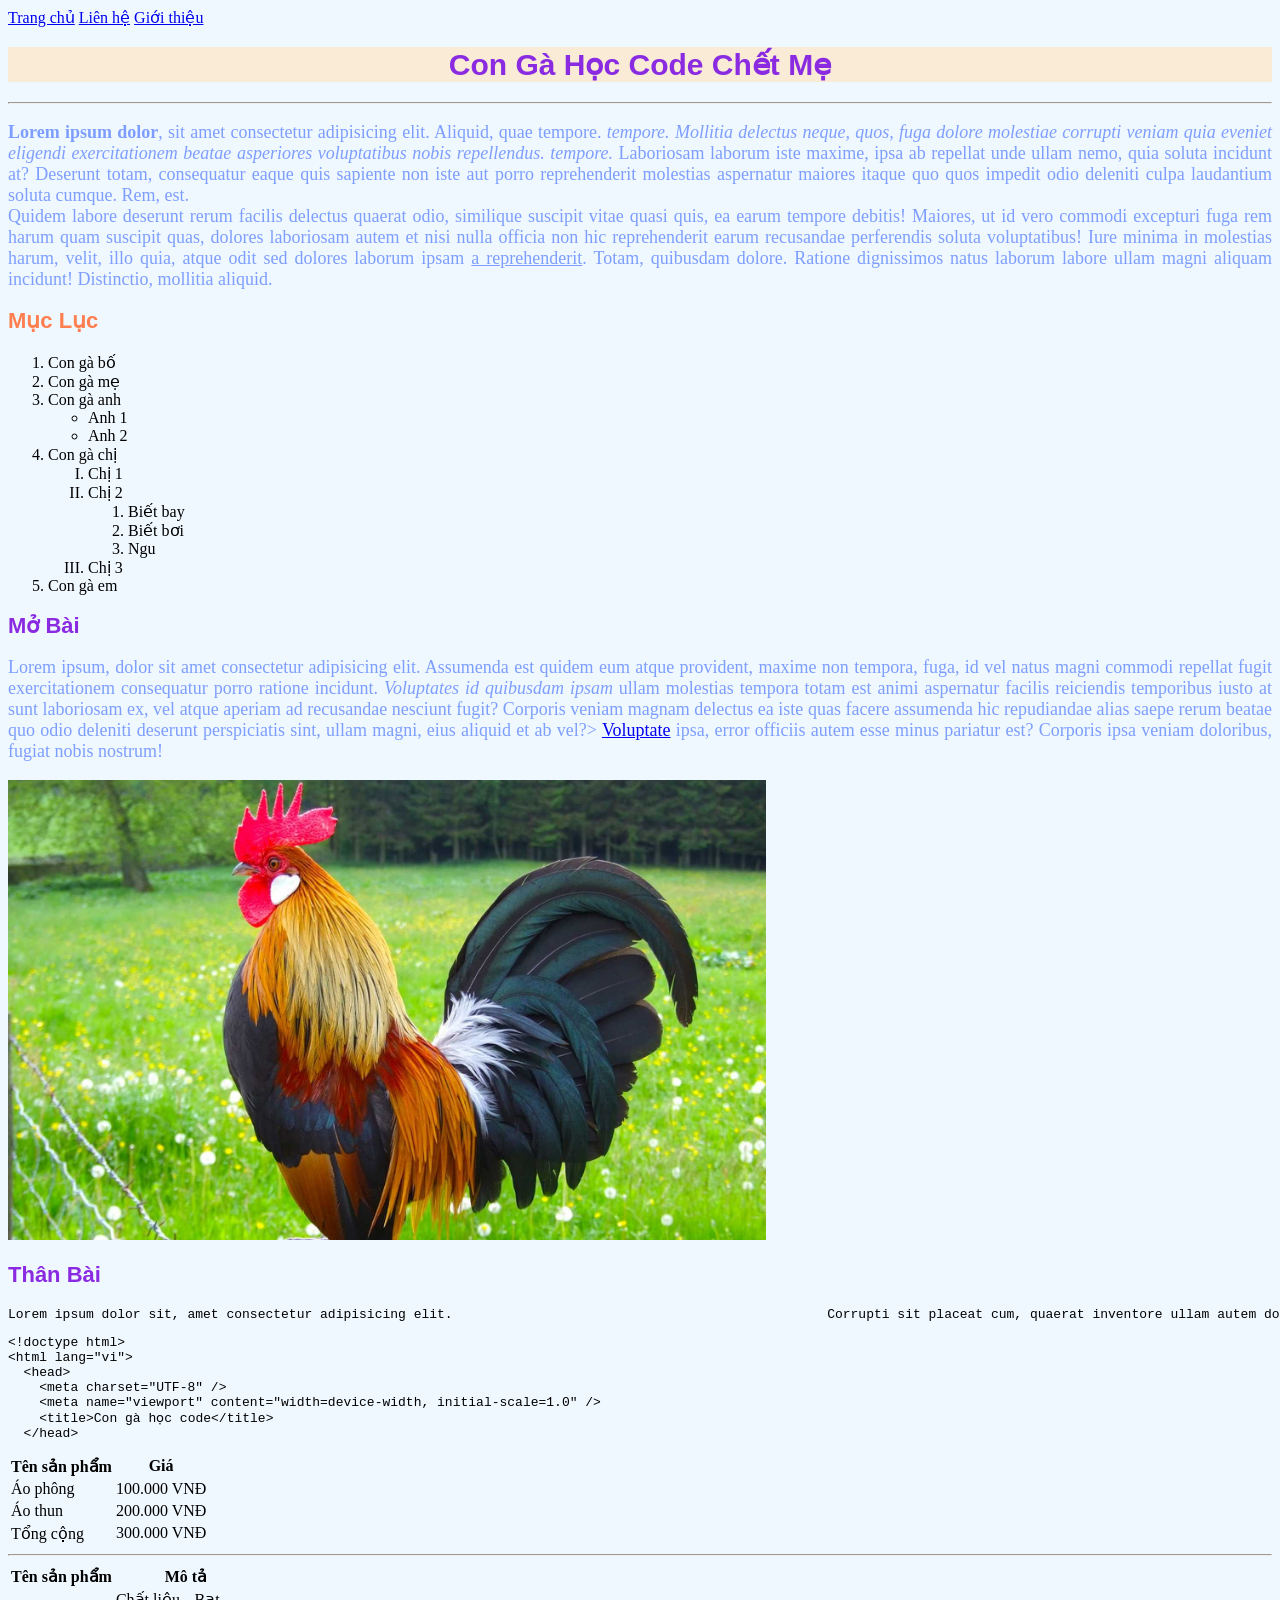
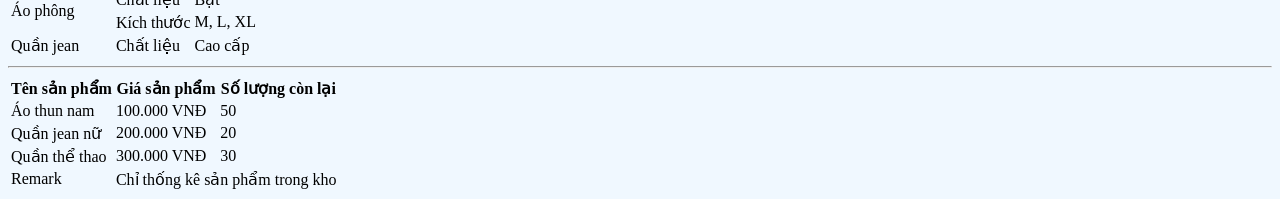
<file: index.html>
<!doctype html>
<html lang="vi">
  <head>
    <meta charset="UTF-8" />
    <meta name="viewport" content="width=device-width, initial-scale=1.0" />
    <title>Con gà học code</title>
    <link
  rel="apple-touch-icon"
  sizes="57x57"
  href="./img/favicon.ico/apple-icon-57x57.png"
/>
<link
  rel="apple-touch-icon"
  sizes="60x60"
  href="./img/favicon.ico/apple-icon-60x60.png"
/>
<link
  rel="apple-touch-icon"
  sizes="72x72"
  href="./img/favicon.ico/apple-icon-72x72.png"
/>
<link
  rel="apple-touch-icon"
  sizes="76x76"
  href="./img/favicon.ico/apple-icon-76x76.png"
/>
<link
  rel="apple-touch-icon"
  sizes="114x114"
  href="./img/favicon.ico/apple-icon-114x114.png"
/>
<link
  rel="apple-touch-icon"
  sizes="120x120"
  href="./img/favicon.ico/apple-icon-120x120.png"
/>
<link
  rel="apple-touch-icon"
  sizes="144x144"
  href="./img/favicon.ico/apple-icon-144x144.png"
/>
<link
  rel="apple-touch-icon"
  sizes="152x152"
  href="./img/favicon.ico/apple-icon-152x152.png"
/>
<link
  rel="apple-touch-icon"
  sizes="180x180"
  href="./img/favicon.ico/apple-icon-180x180.png"
/>
<link
  rel="icon"
  type="image/png"
  sizes="192x192"
  href="./img/favicon.ico/android-icon-192x192.png"
/>
<link
  rel="icon"
  type="image/png"
  sizes="32x32"
  href="./img/favicon.ico/favicon-32x32.png"
/>
<link
  rel="icon"
  type="image/png"
  sizes="96x96"
  href="./img/favicon.ico/favicon-96x96.png"
/>
<link
  rel="icon"
  type="image/png"
  sizes="16x16"
  href="./img/favicon.ico/favicon-16x16.png"
/>
<link rel="manifest" href="./img/favicon.ico/manifest.json" />

  </head>
  <body>
    <a href="./index.html">Trang chủ</a>
    <a href="./contact.html" target="_blank">Liên hệ</a>
    <a href="./about.html" target="_blank">Giới thiệu</a>
<link rel="stylesheet" href="style.css">
    <h1>Con gà học code chết mẹ</h1>
    <hr />
    <p>
      <b>Lorem ipsum dolor</b>, sit amet consectetur adipisicing elit. Aliquid,
      quae tempore.
      <i>
        tempore. Mollitia delectus neque, quos, fuga dolore molestiae corrupti
        veniam quia eveniet eligendi exercitationem beatae asperiores
        voluptatibus nobis repellendus. tempore.
      </i>
      Laboriosam laborum iste maxime, ipsa ab repellat unde ullam nemo, quia
      soluta incidunt at? Deserunt totam, consequatur eaque quis sapiente non
      iste aut porro reprehenderit molestias aspernatur maiores itaque quo quos
      impedit odio deleniti culpa laudantium soluta cumque. Rem, est.<br />
      Quidem labore deserunt rerum facilis delectus quaerat odio, similique
      suscipit vitae quasi quis, ea earum tempore debitis! Maiores, ut id vero
      commodi excepturi fuga rem harum quam suscipit quas, dolores laboriosam
      autem et nisi nulla officia non hic reprehenderit earum recusandae
      perferendis soluta voluptatibus! Iure minima in molestias harum, velit,
      illo quia, atque odit sed dolores laborum ipsam <u>a reprehenderit</u>.
      Totam, quibusdam dolore. Ratione dignissimos natus laborum labore ullam
      magni aliquam incidunt! Distinctio, mollitia aliquid.
    </p>
    <!-- CSS nội tuyến -->
    <h2 id="muc-luc">Mục lục</h2>
    <ol typr="A">
      <li>Con gà bố</li>
      <li>Con gà mẹ</li>
      <li>
        Con gà anh
        <ul>
          <li>Anh 1</li>
          <li>Anh 2</li>
        </ul>
      </li>
      <li>
        Con gà chị
        <ol type="I">
          <li>Chị 1</li>
          <li>
            Chị 2
            <ol type="1">
              <li>Biết bay</li>
              <li>Biết bơi</li>
              <li>Ngu</li>
            </ol>
          </li>
          <li>Chị 3</li>
        </ol>
      </li>
      <li>Con gà em</li>
    </ol>
    <h2>Mở bài</h2>
    <p>
      Lorem ipsum, dolor sit amet consectetur adipisicing elit. Assumenda est
      quidem eum atque provident, maxime non tempora, fuga, id vel natus magni
      commodi repellat fugit exercitationem consequatur porro ratione incidunt.
      <em>Voluptates id quibusdam ipsam</em> ullam molestias tempora totam est
      animi aspernatur facilis reiciendis temporibus iusto at sunt laboriosam
      ex, vel atque aperiam ad recusandae nesciunt fugit? Corporis veniam magnam
      delectus ea iste quas facere assumenda hic repudiandae alias saepe rerum
      beatae quo odio deleniti deserunt perspiciatis sint, ullam magni, eius
      aliquid et ab vel?&#x3E;
      <a
        href="https://www.youtube.com/watch?v=IUxuNQVXzec&list=PLPt6-BtUI22oveeGAyckbAXRSmTBGLZP4&index=14"
        target="_blank"
        >Voluptate</a
      >
      ipsa, error officiis autem esse minus pariatur est? Corporis ipsa veniam
      doloribus, fugiat nobis nostrum!
    </p>
    <a
      href="https://www.google.com/search?sca_esv=c3faaa4084c3cbf9&rlz=1C1ONGR_enVN1153VN1153&pws=0&nfpr=1&sxsrf=APpeQnuyxRjo0QgMnL7ahswsBQLcCwx6yQ:1783610618170&udm=2&fbs=[base64]&q=con+g%C3%A0&sa=X&ved=2ahUKEwiV48Cq88WVAxWdQPUHHW-aKCoQtKgLegQIFRAB&biw=1920&bih=1084&dpr=0.75#sv=CAMSURoyKhBlLUZGWFRjWDU0TEY2VUFNMg5GRlhUY1g1NExGNlVBTToOc0Ixb18ybE9zVUFCN00gBCoXCgFzEhBlLUZGWFRjWDU0TEY2VUFNGAEwARgHIPT0hv8CSggQARgBIAEoAQ"
      target="_blank"
      ><img
        src="./img/maxresdefault24012017035104.jpg"
        alt="con-ga"
        width="60%"
    /></a>
    <h2>Thân bài</h2>
    <pre>
Lorem ipsum dolor sit, amet consectetur adipisicing elit.                                                Corrupti sit placeat cum, quaerat inventore ullam autem dolor quidem tenetur suscipit?</pre
    >
    <code>
      <pre>
&lt;!doctype html&gt;
&lt;html lang=&quot;vi&quot;&gt;
  &lt;head&gt;
    &lt;meta charset=&quot;UTF-8&quot; /&gt;
    &lt;meta name=&quot;viewport&quot; content=&quot;width=device-width, initial-scale=1.0&quot; /&gt;
    &lt;title&gt;Con gà học code&lt;/title&gt;
  &lt;/head&gt;</pre
      >
    </code>
    <table>
      <thead>
        <tr>
          <th>Tên sản phẩm</th>
          <th>Giá</th>
        </tr>
      </thead>
      <tbody>
        <tr>
          <td>Áo phông</td>
          <td>100.000 VNĐ</td>
        </tr>
        <tr>
          <td>Áo thun</td>
          <td>200.000 VNĐ</td>
        </tr>
      </tbody>
      <tfoot>
        <tr>
          <td>Tổng cộng</td>
          <td>300.000 VNĐ</td>
        </tr>
      </tfoot>
    </table>
    <hr />
    <table>
      <thead>
        <tr>
          <th>Tên sản phẩm</th>
          <th colspan="2">Mô tả</th>
        </tr>
      </thead>
      <tbody>
        <tr>
          <td rowspan="2">Áo phông</td>
          <td>Chất liệu</td>
          <td>Bạt</td>
        </tr>
        <tr>
          <td>Kích thước</td>
          <td>M, L, XL</td>
        </tr>
        </tr>
        <tr>
          <td>Quần jean</td>
          <td>Chất liệu</td>
          <td>Cao cấp</td>
        </tr>
      </tbody>
    </table>
    <hr>
    <table>
      <thead>
        <th>Tên sản phẩm</th>
        <th>Giá sản phẩm</th>
        <th>Số lượng còn lại</th>
      </thead>
      <tbody>
        <tr>
          <td>Áo thun nam</td>
          <td>100.000 VNĐ</td>
          <td>50</td>
        </tr>
        <tr>
          <td>Quần jean nữ</td>
          <td>200.000 VNĐ</td>
          <td>20</td>
        </tr>
        <tr>
          <td>Quần thể thao</td>
          <td>300.000 VNĐ</td>
          <td>30</td>
        </tr>
       <tfoot>
        <tr>
          <td>Remark</td>
          <td colspan="2">Chỉ thống kê sản phẩm trong kho</td>
        </tr>
       </tfoot>
      </tbody>
    </table>
  </body>
</html>
</file>
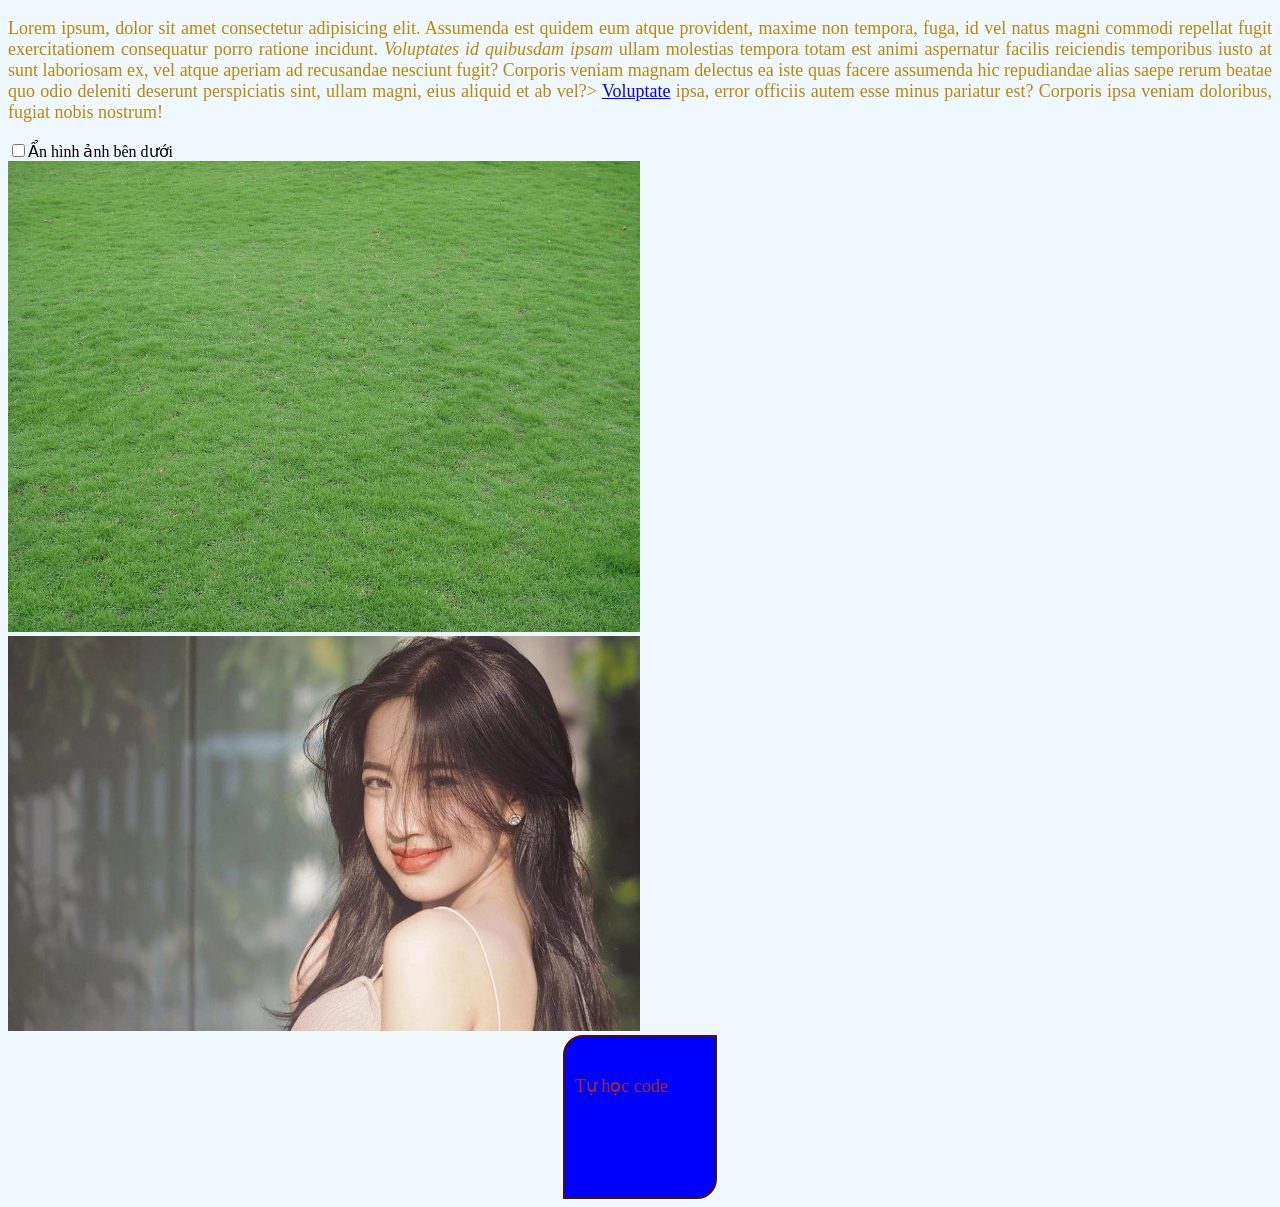
<file: about.html>
<!doctype html>
<html lang="vi">
  <head>
    <meta charset="UTF-8" />
    <meta name="viewport" content="width=device-width, initial-scale=1.0" />
    <title>Về con gà</title>
    <meta name="msapplication-TileColor" content="#ffffff" />
    <meta name="msapplication-TileImage" content="/ms-icon-144x144.png" />
    <meta name="theme-color" content="#ffffff" />
    <link rel="stylesheet" href="style.css" />
  </head>
  <body>
    <p class="about-text">
      Lorem ipsum, dolor sit amet consectetur adipisicing elit. Assumenda est
      quidem eum atque provident, maxime non tempora, fuga, id vel natus magni
      commodi repellat fugit exercitationem consequatur porro ratione incidunt.
      <em>Voluptates id quibusdam ipsam</em> ullam molestias tempora totam est
      animi aspernatur facilis reiciendis temporibus iusto at sunt laboriosam
      ex, vel atque aperiam ad recusandae nesciunt fugit? Corporis veniam magnam
      delectus ea iste quas facere assumenda hic repudiandae alias saepe rerum
      beatae quo odio deleniti deserunt perspiciatis sint, ullam magni, eius
      aliquid et ab vel?&#x3E;
      <a
        href="https://www.youtube.com/watch?v=IUxuNQVXzec&list=PLPt6-BtUI22oveeGAyckbAXRSmTBGLZP4&index=14"
        target="_blank"
        >Voluptate</a
      >
      ipsa, error officiis autem esse minus pariatur est? Corporis ipsa veniam
      doloribus, fugiat nobis nostrum!
    </p>
    <input type="checkbox" />Ẩn hình ảnh bên dưới<br />
    <img src="./img/co-nhung-2.jpg" width="50%" />
    <a href="./index.html"
      ><img src="./img/phu-nu-xinh-dep.webp" alt="xinh-dep" width="50%"
    /></a>
    <div class="padding">
      <p>Tự học code</p>
    </div>
  </body>
</html>
</file>
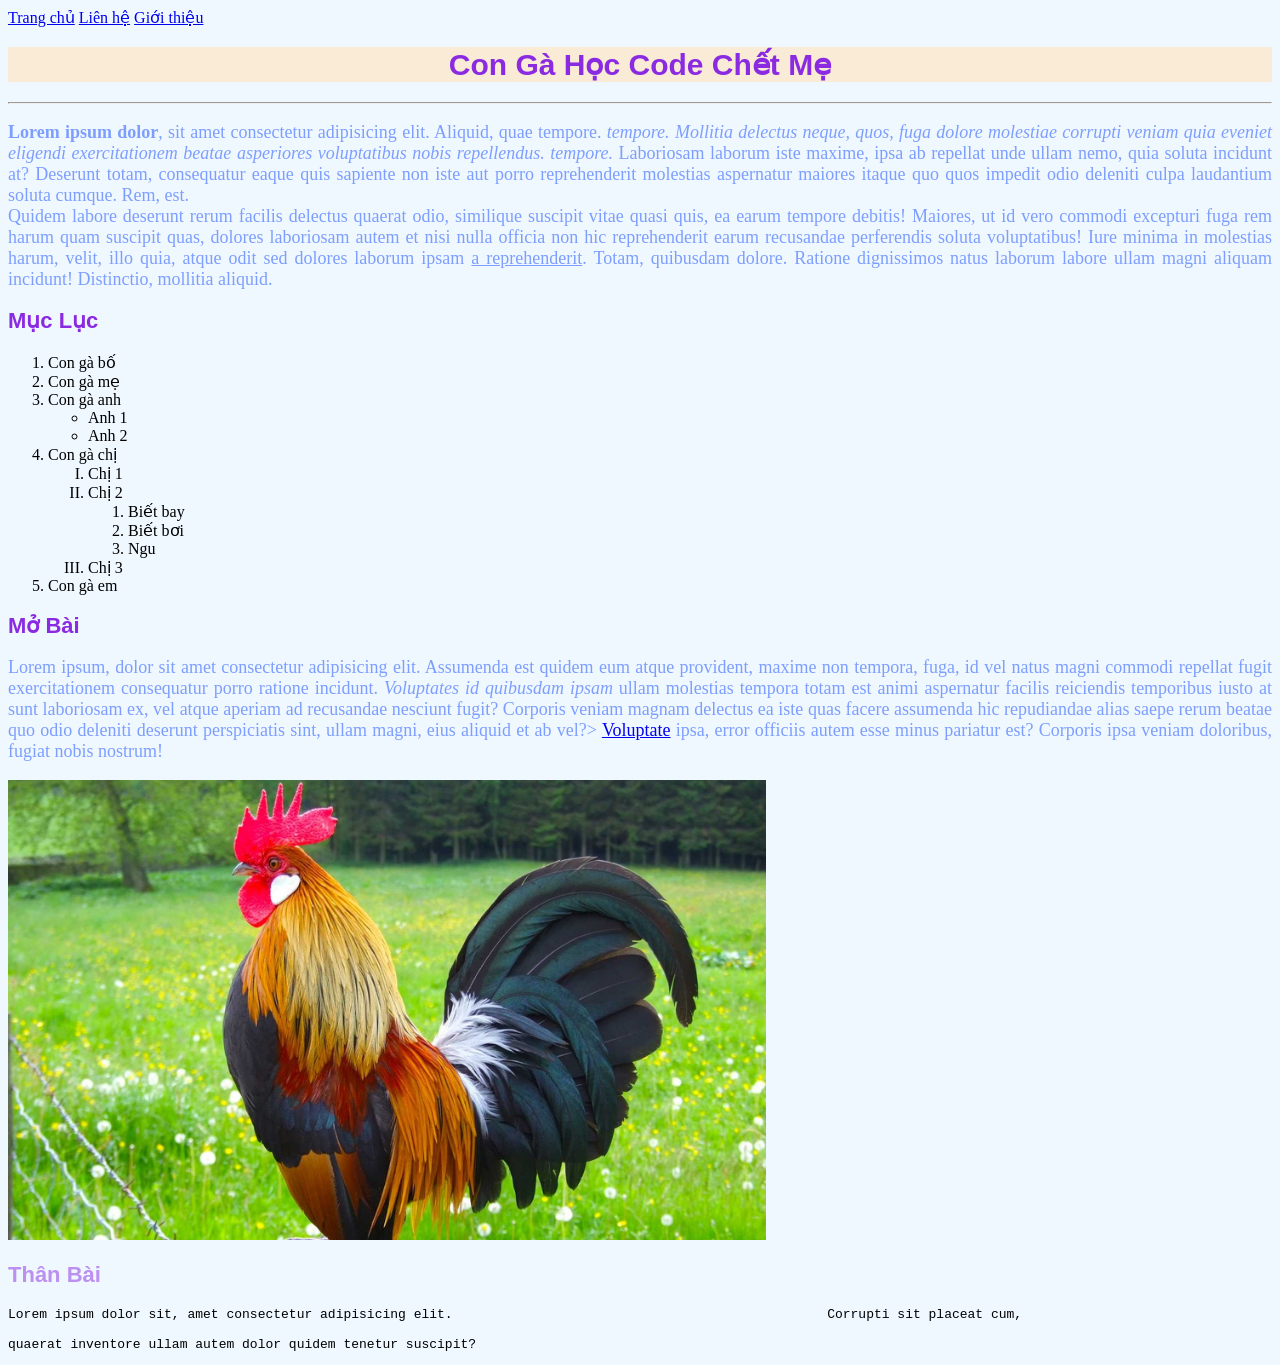
<file: contact.html>
<!doctype html>
<html lang="vi">
  <head>
    <meta charset="UTF-8" />
    <meta name="viewport" content="width=device-width, initial-scale=1.0" />
    <title>Liên hệ con gà</title>
    <link rel="stylesheet" href="style.css" />
  </head>
  <body>
    <a href="./index.html">Trang chủ</a>
    <a href="./contact.html" target="_blank">Liên hệ</a>
    <a href="./about.html" target="_blank">Giới thiệu</a>

    <h1>Con gà học code chết mẹ</h1>
    <hr />
    <p>
      <b>Lorem ipsum dolor</b>, sit amet consectetur adipisicing elit. Aliquid,
      quae tempore.
      <i>
        tempore. Mollitia delectus neque, quos, fuga dolore molestiae corrupti
        veniam quia eveniet eligendi exercitationem beatae asperiores
        voluptatibus nobis repellendus. tempore.
      </i>
      Laboriosam laborum iste maxime, ipsa ab repellat unde ullam nemo, quia
      soluta incidunt at? Deserunt totam, consequatur eaque quis sapiente non
      iste aut porro reprehenderit molestias aspernatur maiores itaque quo quos
      impedit odio deleniti culpa laudantium soluta cumque. Rem, est.<br />
      Quidem labore deserunt rerum facilis delectus quaerat odio, similique
      suscipit vitae quasi quis, ea earum tempore debitis! Maiores, ut id vero
      commodi excepturi fuga rem harum quam suscipit quas, dolores laboriosam
      autem et nisi nulla officia non hic reprehenderit earum recusandae
      perferendis soluta voluptatibus! Iure minima in molestias harum, velit,
      illo quia, atque odit sed dolores laborum ipsam <u>a reprehenderit</u>.
      Totam, quibusdam dolore. Ratione dignissimos natus laborum labore ullam
      magni aliquam incidunt! Distinctio, mollitia aliquid.
    </p>
    <!-- CSS nội tuyến -->
    <h2>Mục lục</h2>
    <ol typr="A">
      <li>Con gà bố</li>
      <li>Con gà mẹ</li>
      <li>
        Con gà anh
        <ul>
          <li>Anh 1</li>
          <li>Anh 2</li>
        </ul>
      </li>
      <li>
        Con gà chị
        <ol type="I">
          <li>Chị 1</li>
          <li>
            Chị 2
            <ol type="1">
              <li>Biết bay</li>
              <li>Biết bơi</li>
              <li>Ngu</li>
            </ol>
          </li>
          <li>Chị 3</li>
        </ol>
      </li>
      <li>Con gà em</li>
    </ol>
    <h2>Mở bài</h2>
    <p>
      Lorem ipsum, dolor sit amet consectetur adipisicing elit. Assumenda est
      quidem eum atque provident, maxime non tempora, fuga, id vel natus magni
      commodi repellat fugit exercitationem consequatur porro ratione incidunt.
      <em>Voluptates id quibusdam ipsam</em> ullam molestias tempora totam est
      animi aspernatur facilis reiciendis temporibus iusto at sunt laboriosam
      ex, vel atque aperiam ad recusandae nesciunt fugit? Corporis veniam magnam
      delectus ea iste quas facere assumenda hic repudiandae alias saepe rerum
      beatae quo odio deleniti deserunt perspiciatis sint, ullam magni, eius
      aliquid et ab vel?&#x3E;
      <a
        href="https://www.youtube.com/watch?v=IUxuNQVXzec&list=PLPt6-BtUI22oveeGAyckbAXRSmTBGLZP4&index=14"
        target="_blank"
        >Voluptate</a
      >
      ipsa, error officiis autem esse minus pariatur est? Corporis ipsa veniam
      doloribus, fugiat nobis nostrum!
    </p>
    <a
      href="https://www.google.com/search?sca_esv=c3faaa4084c3cbf9&rlz=1C1ONGR_enVN1153VN1153&pws=0&nfpr=1&sxsrf=APpeQnuyxRjo0QgMnL7ahswsBQLcCwx6yQ:1783610618170&udm=2&fbs=[base64]&q=con+g%C3%A0&sa=X&ved=2ahUKEwiV48Cq88WVAxWdQPUHHW-aKCoQtKgLegQIFRAB&biw=1920&bih=1084&dpr=0.75#sv=CAMSURoyKhBlLUZGWFRjWDU0TEY2VUFNMg5GRlhUY1g1NExGNlVBTToOc0Ixb18ybE9zVUFCN00gBCoXCgFzEhBlLUZGWFRjWDU0TEY2VUFNGAEwARgHIPT0hv8CSggQARgBIAEoAQ"
      target="_blank"
      ><img
        src="./img/maxresdefault24012017035104.jpg"
        alt="con-ga"
        width="60%"
    /></a>
    <h2 style="opacity: 50%">Thân bài</h2>
    <pre>
Lorem ipsum dolor sit, amet consectetur adipisicing elit.                                                Corrupti sit placeat cum,<br>
quaerat inventore ullam autem dolor quidem tenetur suscipit?</pre>
  </body>
</html>
</file>
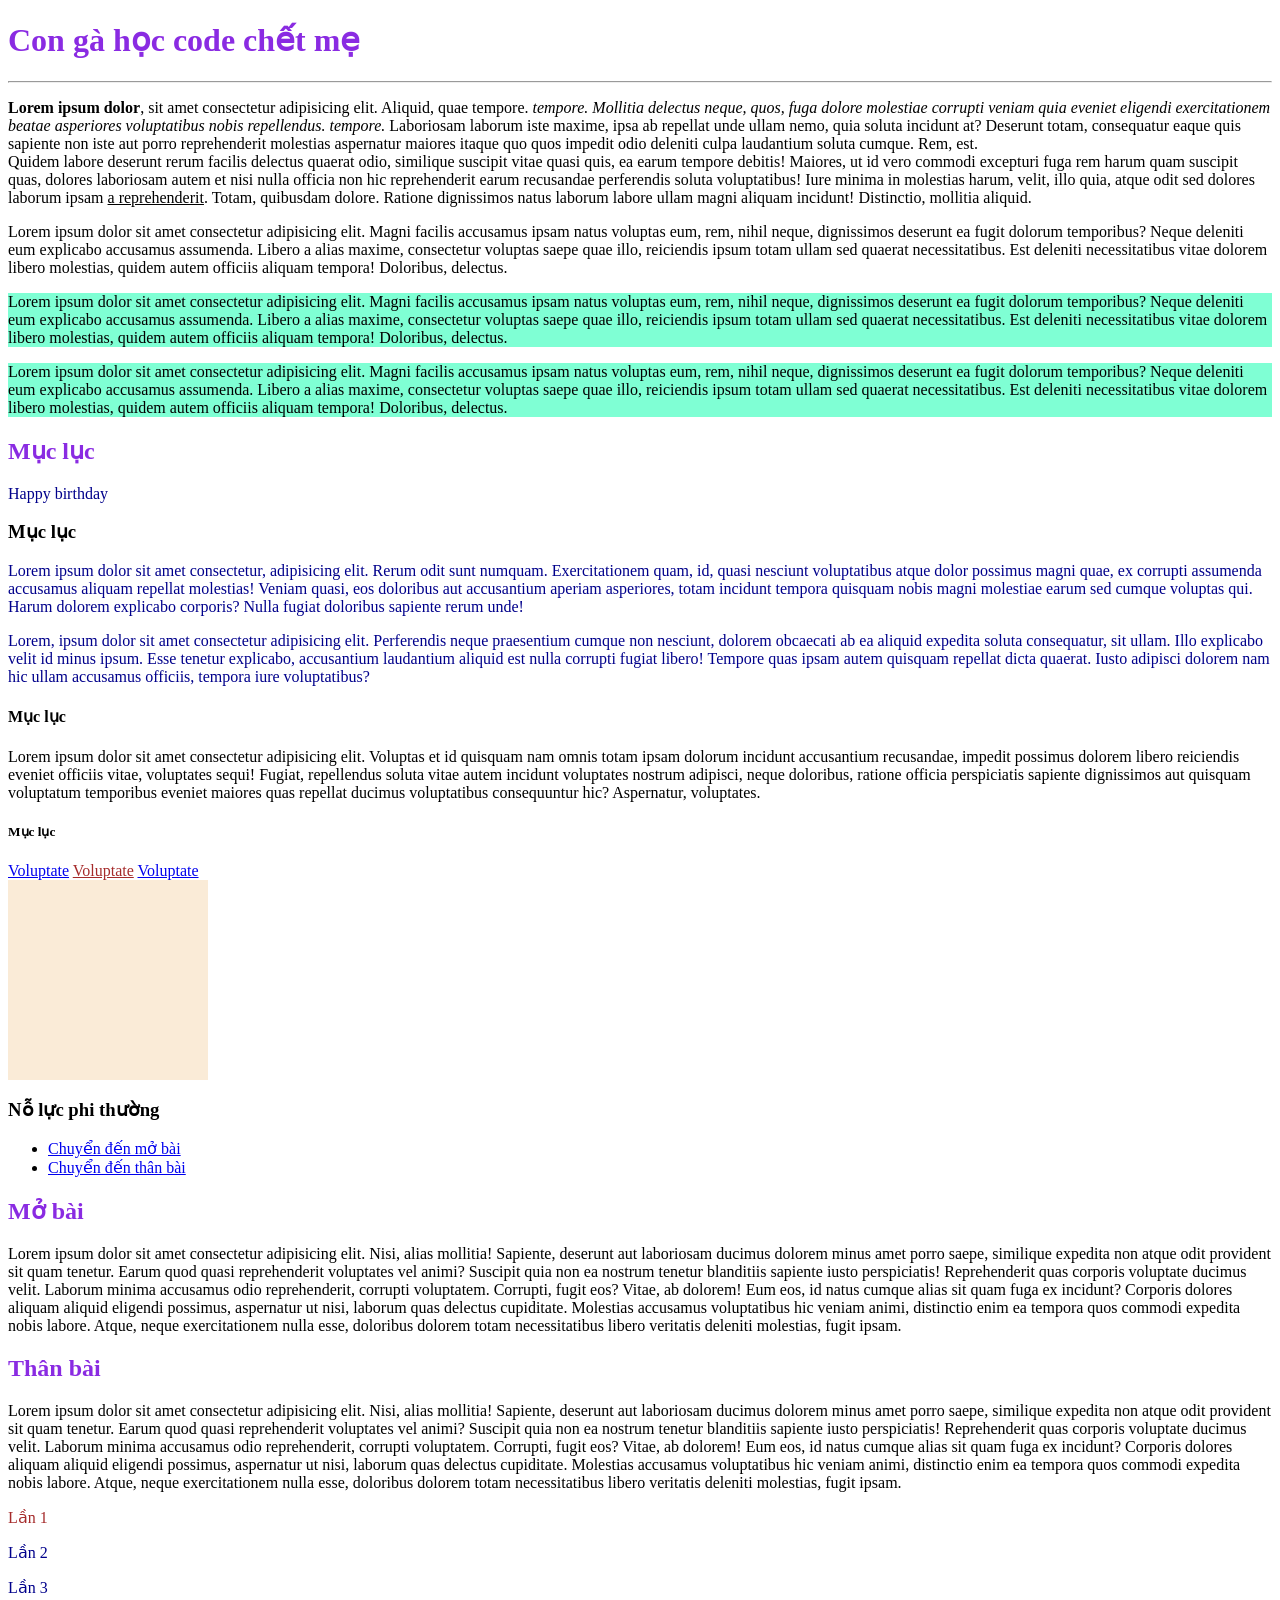
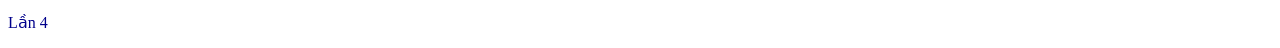
<file: cssselector.html>
<!doctype html>
<html lang="en">
  <head>
    <meta charset="UTF-8" />
    <meta name="viewport" content="width=device-width, initial-scale=1.0" />
    <title>CSS Selctor</title>
    <link rel="stylesheet" href="stylecssselector.css" />
  </head>
  <body>
    <h1>Con gà học code chết mẹ</h1>
    <hr />
    <p>
      <b>Lorem ipsum dolor</b>, sit amet consectetur adipisicing elit. Aliquid,
      quae tempore.
      <i>
        tempore. Mollitia delectus neque, quos, fuga dolore molestiae corrupti
        veniam quia eveniet eligendi exercitationem beatae asperiores
        voluptatibus nobis repellendus. tempore.
      </i>
      Laboriosam laborum iste maxime, ipsa ab repellat unde ullam nemo, quia
      soluta incidunt at? Deserunt totam, consequatur eaque quis sapiente non
      iste aut porro reprehenderit molestias aspernatur maiores itaque quo quos
      impedit odio deleniti culpa laudantium soluta cumque. Rem, est.<br />
      Quidem labore deserunt rerum facilis delectus quaerat odio, similique
      suscipit vitae quasi quis, ea earum tempore debitis! Maiores, ut id vero
      commodi excepturi fuga rem harum quam suscipit quas, dolores laboriosam
      autem et nisi nulla officia non hic reprehenderit earum recusandae
      perferendis soluta voluptatibus! Iure minima in molestias harum, velit,
      illo quia, atque odit sed dolores laborum ipsam <u>a reprehenderit</u>.
      Totam, quibusdam dolore. Ratione dignissimos natus laborum labore ullam
      magni aliquam incidunt! Distinctio, mollitia aliquid.
    </p>
    <p>
      Lorem ipsum dolor sit amet consectetur adipisicing elit. Magni facilis
      accusamus ipsam natus voluptas eum, rem, nihil neque, dignissimos deserunt
      ea fugit dolorum temporibus? Neque deleniti eum explicabo accusamus
      assumenda. Libero a alias maxime, consectetur voluptas saepe quae illo,
      reiciendis ipsum totam ullam sed quaerat necessitatibus. Est deleniti
      necessitatibus vitae dolorem libero molestias, quidem autem officiis
      aliquam tempora! Doloribus, delectus.
    </p>
    <p class="css-select">
      Lorem ipsum dolor sit amet consectetur adipisicing elit. Magni facilis
      accusamus ipsam natus voluptas eum, rem, nihil neque, dignissimos deserunt
      ea fugit dolorum temporibus? Neque deleniti eum explicabo accusamus
      assumenda. Libero a alias maxime, consectetur voluptas saepe quae illo,
      reiciendis ipsum totam ullam sed quaerat necessitatibus. Est deleniti
      necessitatibus vitae dolorem libero molestias, quidem autem officiis
      aliquam tempora! Doloribus, delectus.
    </p>
    <p class="css-select">
      Lorem ipsum dolor sit amet consectetur adipisicing elit. Magni facilis
      accusamus ipsam natus voluptas eum, rem, nihil neque, dignissimos deserunt
      ea fugit dolorum temporibus? Neque deleniti eum explicabo accusamus
      assumenda. Libero a alias maxime, consectetur voluptas saepe quae illo,
      reiciendis ipsum totam ullam sed quaerat necessitatibus. Est deleniti
      necessitatibus vitae dolorem libero molestias, quidem autem officiis
      aliquam tempora! Doloribus, delectus.
    </p>
    <h2 id="muc-luc">Mục lục</h2>
    <div><p>Happy birthday</p></div>
    <h3 class="mucluc-3">Mục lục</h3>
    <div>
      <p>
        Lorem ipsum dolor sit amet consectetur, adipisicing elit. Rerum odit
        sunt numquam. Exercitationem quam, id, quasi nesciunt voluptatibus atque
        dolor possimus magni quae, ex corrupti assumenda accusamus aliquam
        repellat molestias! Veniam quasi, eos doloribus aut accusantium aperiam
        asperiores, totam incidunt tempora quisquam nobis magni molestiae earum
        sed cumque voluptas qui. Harum dolorem explicabo corporis? Nulla fugiat
        doloribus sapiente rerum unde!
      </p>
      <p>
        Lorem, ipsum dolor sit amet consectetur adipisicing elit. Perferendis
        neque praesentium cumque non nesciunt, dolorem obcaecati ab ea aliquid
        expedita soluta consequatur, sit ullam. Illo explicabo velit id minus
        ipsum. Esse tenetur explicabo, accusantium laudantium aliquid est nulla
        corrupti fugiat libero! Tempore quas ipsam autem quisquam repellat dicta
        quaerat. Iusto adipisci dolorem nam hic ullam accusamus officiis,
        tempora iure voluptatibus?
      </p>
    </div>
    <h4>Mục lục</h4>
    <p>
      Lorem ipsum dolor sit amet consectetur adipisicing elit. Voluptas et id
      quisquam nam omnis totam ipsam dolorum incidunt accusantium recusandae,
      impedit possimus dolorem libero reiciendis eveniet officiis vitae,
      voluptates sequi! Fugiat, repellendus soluta vitae autem incidunt
      voluptates nostrum adipisci, neque doloribus, ratione officia perspiciatis
      sapiente dignissimos aut quisquam voluptatum temporibus eveniet maiores
      quas repellat ducimus voluptatibus consequuntur hic? Aspernatur,
      voluptates.
    </p>
    <h5>Mục lục</h5>
    <a
      href="https://www.youtube.com/watch?v=IUxuNQVXzec&list=PLPt6-BtUI22oveeGAyckbAXRSmTBGLZP4&index=14"
      target="_blank"
      >Voluptate</a
    >
    <a
      class="hover"
      href="https://www.youtube.com/watch?v=IUxuNQVXzec&list=PLPt6-BtUI22oveeGAyckbAXRSmTBGLZP4&index=14"
      target="_blank"
      >Voluptate</a
    >
    <a
      href="https://www.youtube.com/watch?v=IUxuNQVXzec&list=PLPt6-BtUI22oveeGAyckbAXRSmTBGLZP4&index=14"
      target="_blank"
      >Voluptate</a
    >
    <div class="empty"></div>
    <h3>Nỗ lực phi thường</h3>
    <ul>
      <li>
        <a href="#mo-bai">Chuyển đến mở bài</a>
      </li>
      <li>
        <a href="#than-bai">Chuyển đến thân bài</a>
      </li>
    </ul>
    <h2 id="mo-bai">Mở bài</h2>
    <p>
      Lorem ipsum dolor sit amet consectetur adipisicing elit. Nisi, alias
      mollitia! Sapiente, deserunt aut laboriosam ducimus dolorem minus amet
      porro saepe, similique expedita non atque odit provident sit quam tenetur.
      Earum quod quasi reprehenderit voluptates vel animi? Suscipit quia non ea
      nostrum tenetur blanditiis sapiente iusto perspiciatis! Reprehenderit quas
      corporis voluptate ducimus velit. Laborum minima accusamus odio
      reprehenderit, corrupti voluptatem. Corrupti, fugit eos? Vitae, ab
      dolorem! Eum eos, id natus cumque alias sit quam fuga ex incidunt?
      Corporis dolores aliquam aliquid eligendi possimus, aspernatur ut nisi,
      laborum quas delectus cupiditate. Molestias accusamus voluptatibus hic
      veniam animi, distinctio enim ea tempora quos commodi expedita nobis
      labore. Atque, neque exercitationem nulla esse, doloribus dolorem totam
      necessitatibus libero veritatis deleniti molestias, fugit ipsam.
    </p>
    <h2 id="than-bai">Thân bài</h2>
    <p>
      Lorem ipsum dolor sit amet consectetur adipisicing elit. Nisi, alias
      mollitia! Sapiente, deserunt aut laboriosam ducimus dolorem minus amet
      porro saepe, similique expedita non atque odit provident sit quam tenetur.
      Earum quod quasi reprehenderit voluptates vel animi? Suscipit quia non ea
      nostrum tenetur blanditiis sapiente iusto perspiciatis! Reprehenderit quas
      corporis voluptate ducimus velit. Laborum minima accusamus odio
      reprehenderit, corrupti voluptatem. Corrupti, fugit eos? Vitae, ab
      dolorem! Eum eos, id natus cumque alias sit quam fuga ex incidunt?
      Corporis dolores aliquam aliquid eligendi possimus, aspernatur ut nisi,
      laborum quas delectus cupiditate. Molestias accusamus voluptatibus hic
      veniam animi, distinctio enim ea tempora quos commodi expedita nobis
      labore. Atque, neque exercitationem nulla esse, doloribus dolorem totam
      necessitatibus libero veritatis deleniti molestias, fugit ipsam.
    </p>
    <div class="first">
      <p>Lần 1</p>
      <p>Lần 2</p>
      <p>Lần 3</p>
      <p>Lần 4</p>
    </div>
  </body>
</html>
</file>
<file: style.css>
body {
  background-color: aliceblue;
}
h1 {
  color: blueviolet;
  font-style: bold;
  font-family: Arial, Helvetica, sans-serif;
  text-transform: capitalize;
  text-align: center;
  font-size: 30px;
  background-color: antiquewhite;
  -webkit-user-select: none;
  -moz-user-select: none;
  -ms-user-select: none;
  user-select: none;
}
h2,
h3 {
  color: blueviolet;
  font-style: bold;
  font-family: Arial, Helvetica, sans-serif;
  text-transform: capitalize;
  text-align: left;
  font-size: 22px;
}
#muc-luc {
  color: coral;
}
.about-text {
  color: darkgoldenrod;
}
p {
  color: rgb(125, 158, 586);
  text-align: justify;
  font-size: 18px;
}
input:checked ~ img {
  display: none;
}
div.padding {
  width: 100px;
  height: 100px;
  background-color: blue;
  padding: 20px 40px 40px 10px;
  border: 2px solid rgb(78, 17, 6);
  border-radius: 20px 0px 20px 0px;
  margin: 0px auto;
}
div.padding p {
  color: brown;
}
</file>
<file: stylecssselector.css>
h1,
h2 {
  color: blueviolet;
}
p.css-select {
  font-size: 20;
  background-color: aquamarine;
}
div p {
  color: darkblue;
}

a.hover:link {
  color: brown;
}
a.hover:visited {
  color: blue;
}
a.hover:hover {
  color: darkgreen;
}
div.empty {
  background-color: antiquewhite;
  width: 200px;
  height: 200px;
}
h2#mo-bai:target,
h2#than-bai:target {
  color: blue;
}
div.first p:first-child {
  color: brown;
}
</file>
